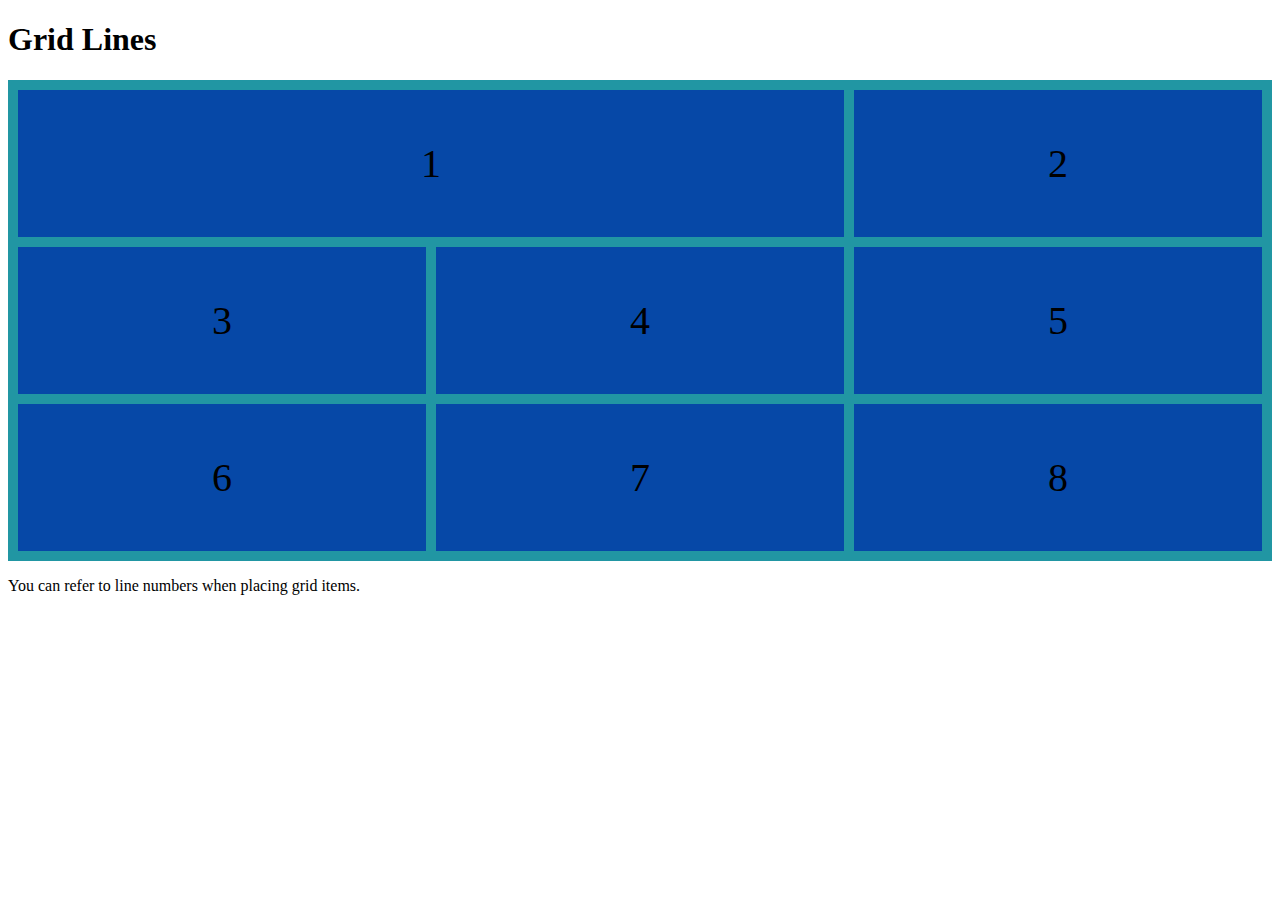
<file: 25outubro.html>
<!DOCTYPE html>
<html>
    <meta charset="utf-8"/>
    <title>25 de outubro</title>
<head>
<style>
.grid-container {
  display: grid;
  grid-template-columns: auto auto auto;
  gap: 10px;
  background-color: #2196A3;
  padding: 10px;
}

.grid-container > div {
  background-color: rgba(0, 53, 167, 0.8);
  text-align: center;
  padding: 50px 0;
  font-size: 40px;
}
.item1 {
  grid-column: 1/3

}

@media screen and (min-width: 400px) {
    .grid-container{
        
        grid-template-columns: auto auto auto;
        

}
}
</style>
</head>
<body>

<h1>Grid Lines</h1>

<div class="grid-container">
  <div class="item1">1</div>
  <div class="item2">2</div>
  <div class="item3">3</div>  
  <div class="item4">4</div>
  <div class="item5">5</div>
  <div class="item6">6</div>
  <div class="item7">7</div>
  <div class="item8">8</div>  
</div>

<p>You can refer to line numbers when placing grid items.</p>

</body>
</html>
</file>
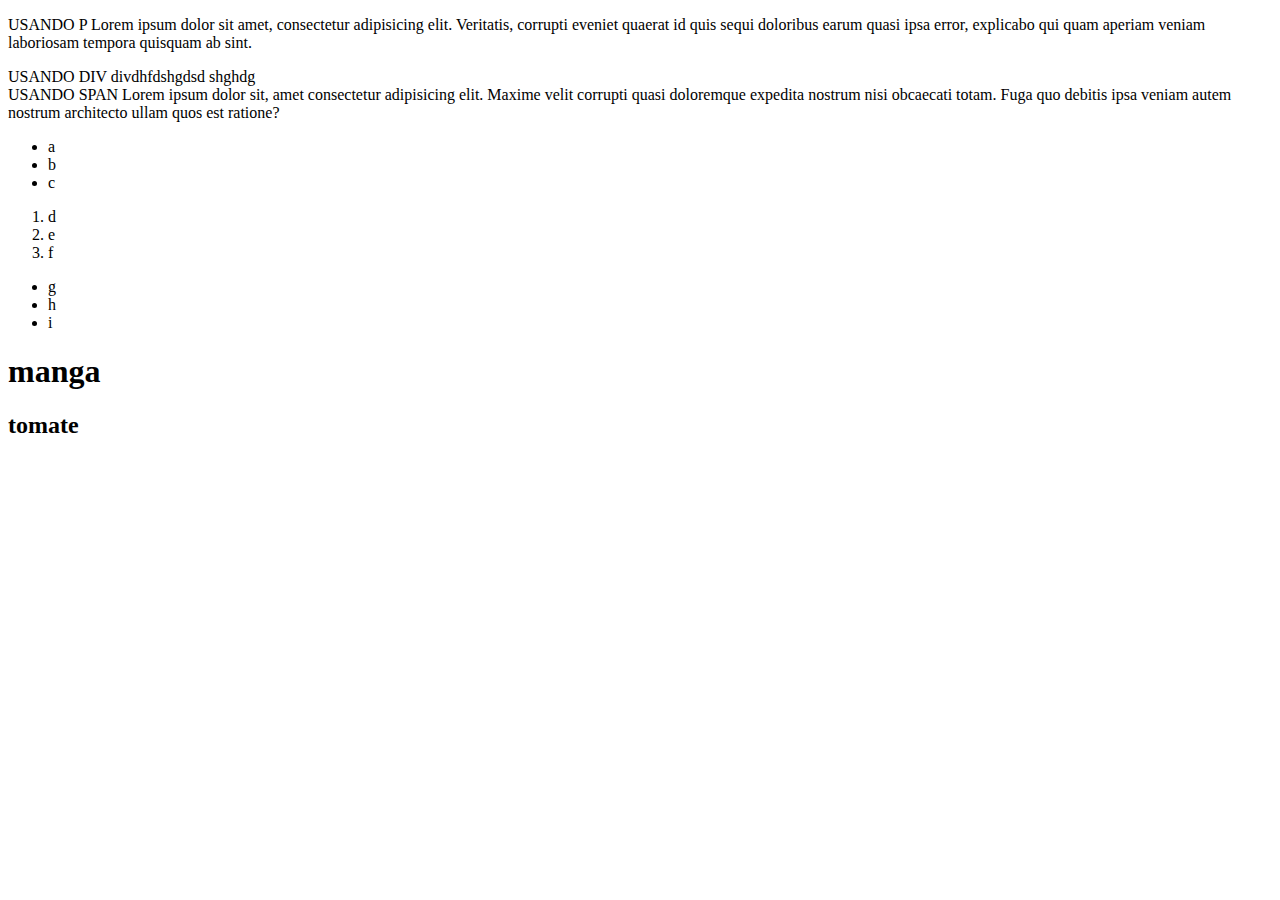
<file: 30agosto.html>
<!DOCTYPE html>
<html>
    <head>
        
        <meta charset="utf-8">
        <title>Sopa</title>
        
    </head>
    <body>
        <p>
            USANDO P
            Lorem ipsum dolor sit amet, consectetur adipisicing elit. Veritatis, corrupti eveniet quaerat id quis sequi doloribus earum quasi ipsa error, explicabo qui quam aperiam veniam laboriosam tempora quisquam ab sint.

        </p>
        <div>
            USANDO DIV
            divdhfdshgdsd
            shghdg
            
        </div>
        <span>
            USANDO SPAN
            Lorem ipsum dolor sit, amet consectetur adipisicing elit. Maxime velit corrupti quasi doloremque expedita nostrum nisi obcaecati totam. Fuga quo debitis ipsa veniam autem nostrum architecto ullam quos est ratione?

        </span>
        <ul>
            <li>a</li>
            <li>b</li>
            <li>c</li>
        </ul>
        <ol>
            <li>d</li>
            <li>e</li>
            <li>f</li>
        </ol>
        <menu>
            <li>g</li>
            <li>h</li>
            <li>i</li>
        </menu>
        <h1>
            manga
        </h1>
        <h2>tomate</h2>
    </body>
</html>
</file>
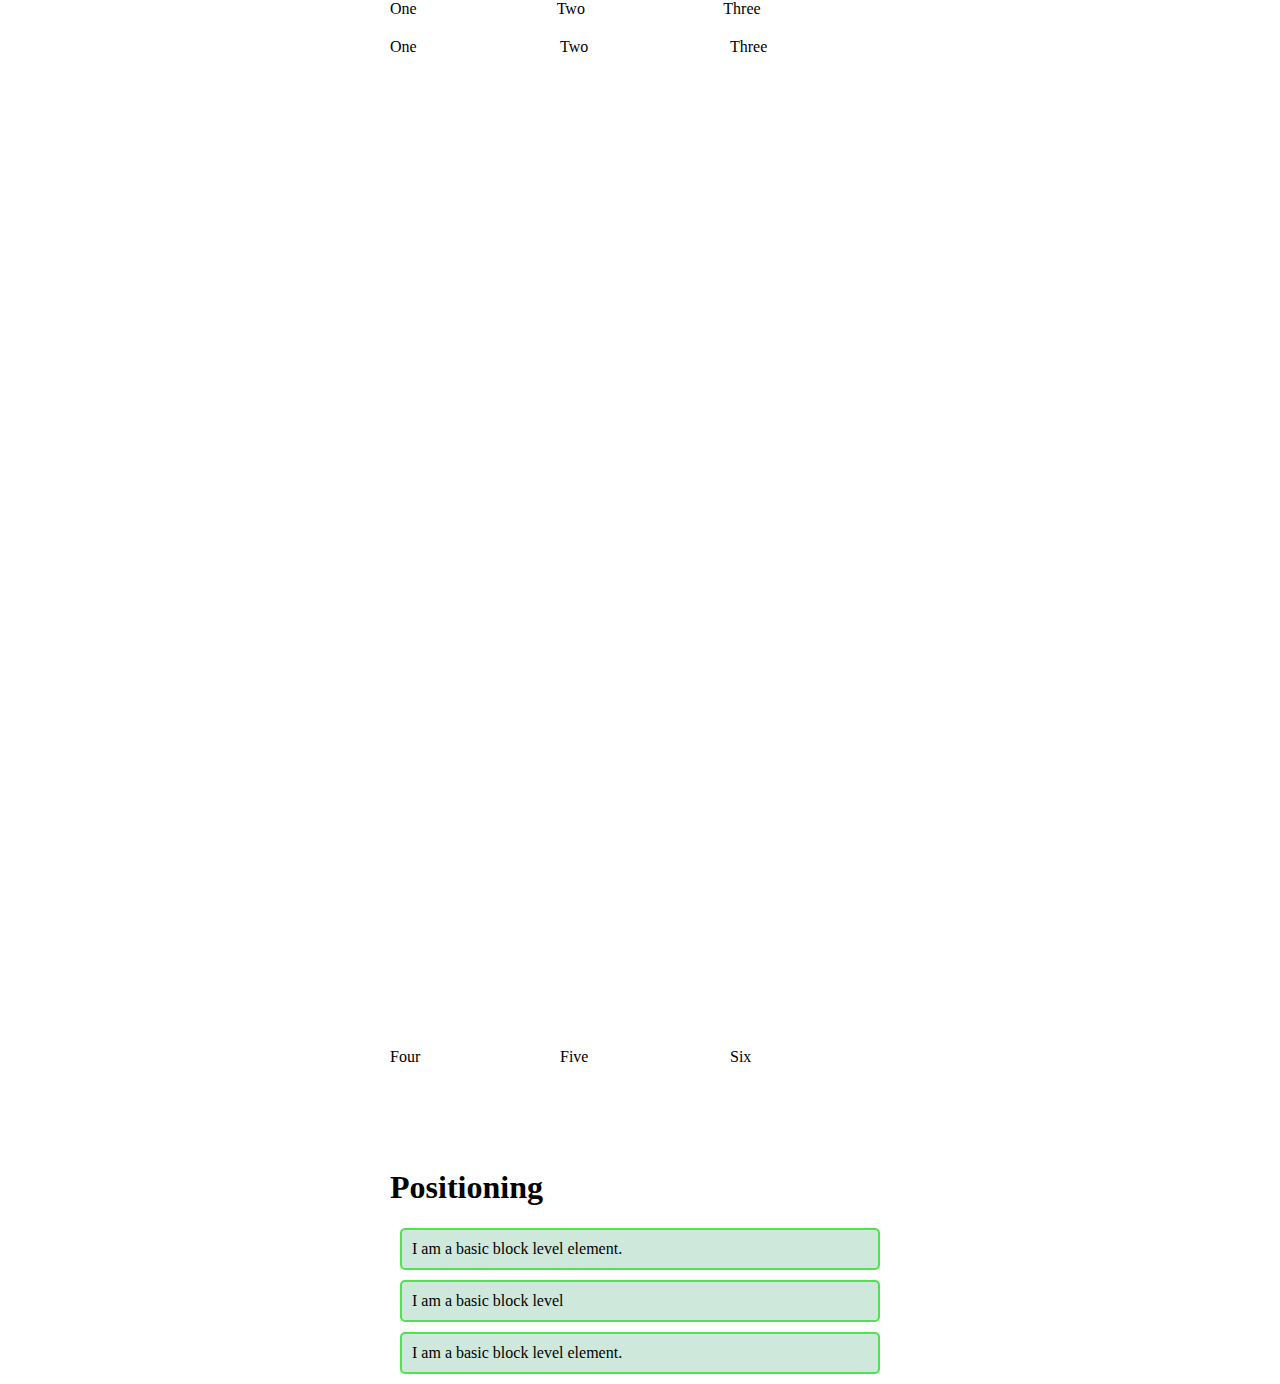
<file: Layout/13set.html>
<!DOCTYPE html>
<html lang="en">
<head>
    <link rel="stylesheet" href="estilo.css">
    <meta charset="UTF-8">
    <meta http-equiv="X-UA-Compatible" content="IE=edge">
    <meta name="viewport" content="width=device-width, initial-scale=1.0">
    <title>13set</title>
</head>
<body>
    <div class="wrapper">
       <div class="box1">One</div>
       <div class="box2">Two</div>
       <div class="box3">Three</div>
    </div>
    <div class="wrapper2">
        <div class="box01">One</div>
        <div class="box02">Two</div>
        <div class="box03">Three</div>
        <div class="box4">Four</div>
        <div class="box5">Five</div>
        <div class="box6">Six</div>
     </div>
     <h1>Positioning</h1>
     <p>I am a basic block level element.</p>
     <p class="positioned">I am a basic block level
     </p>
     <p>I am a basic block level element.</p>
</body>
</html>
</file>
<file: Layout/estilo.css>
.wrapper {
    display: flex;
    margin-bottom: 20px;
}

.wrapper > div {
    flex: 1;
}

.wrapper2 {
    display: grid;
    grid-template-columns: 1fr 1fr 1fr;
    grid-template-rows: 1000px 100px;
    gap: 10px;
    }

body {
    width: 500px;
    margin: 0 auto;
    }

p {
    background-color: rgb(207,232,220);
    border: 2px solid rgb(79, 227, 79);
    padding: 10px;
    margin: 10px;
    border-radius: 5px;
    }
</file>
